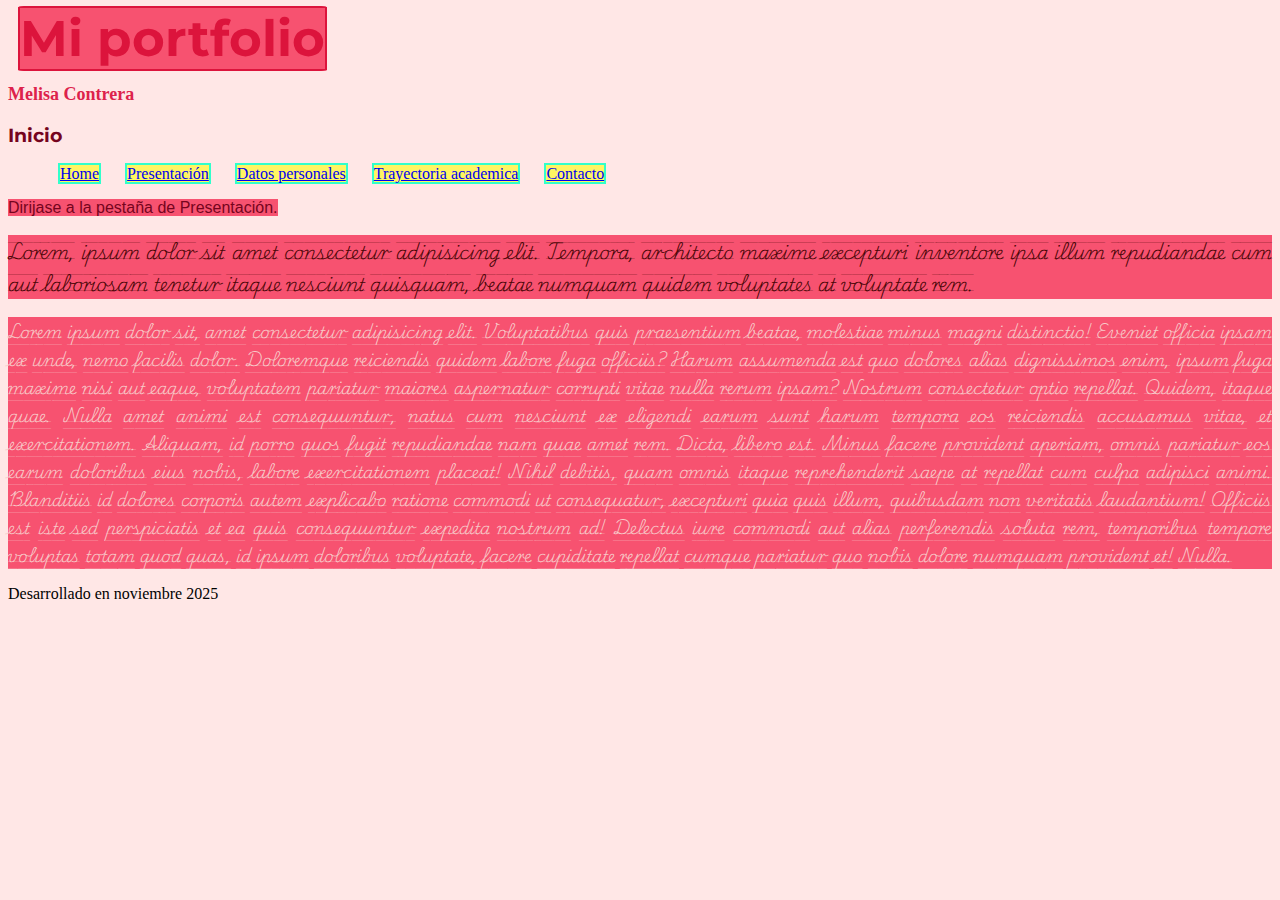
<file: index.html>
<!DOCTYPE html>
<html lang="en">
<head>
    <meta charset="UTF-8">
    <meta name="viewport" content="width=device-width, initial-scale=1.0">
    <link rel="stylesheet" href="Style/style.css">
    <link href='https://cdn.boxicons.com/fonts/basic/boxicons.min.css' rel='stylesheet'>
    <link rel="shortcut icon" href="./img/briefcase-alt-2.png" type="image/x-icon">
    <title>Portfolio - Home</title>
</head>
<body>
    <h1>Mi portfolio<i class='bx  bx-briefcase-alt-2'  ></i> </h1>
    <h2>Melisa Contrera</h2>
    <h3>Inicio</h3>
    <ol class="tres">
        <li><a href="./index.html">Home</a></li>
        <li><a href="./paginas/Presentación.html">Presentación</a></li>
        <li><a href="./paginas/Datos personales.html">Datos personales</a></li>
        <li><a href="./paginas/Trayectoria.html">Trayectoria academica</a></li>
        <li><a href="./paginas/Contacto.html">Contacto</a></li>
    </ol>
    <main>
        <p class="cero">Dirijase a la pestaña de Presentación.</p>
        <p class="uno">Lorem, ipsum dolor sit amet consectetur adipisicing elit. Tempora, architecto maxime excepturi inventore ipsa illum repudiandae cum aut laboriosam tenetur itaque nesciunt quisquam, beatae numquam quidem voluptates at voluptate rem.</p>
        <p class="dos">Lorem ipsum dolor sit, amet consectetur adipisicing elit. Voluptatibus quis praesentium beatae, molestiae minus magni distinctio! Eveniet officia ipsam ex unde, nemo facilis dolor. Doloremque reiciendis quidem labore fuga officiis?
        Harum assumenda est quo dolores alias dignissimos enim, ipsum fuga maxime nisi aut eaque, voluptatem pariatur maiores aspernatur corrupti vitae nulla rerum ipsam? Nostrum consectetur optio repellat. Quidem, itaque quae.
        Nulla amet animi est consequuntur, natus cum nesciunt ex eligendi earum sunt harum tempora eos reiciendis accusamus vitae, et exercitationem. Aliquam, id porro quos fugit repudiandae nam quae amet rem.
        Dicta, libero est. Minus facere provident aperiam, omnis pariatur eos earum doloribus eius nobis, labore exercitationem placeat! Nihil debitis, quam omnis itaque reprehenderit saepe at repellat cum culpa adipisci animi.
        Blanditiis id dolores corporis autem explicabo ratione commodi ut consequatur, excepturi quia quis illum, quibusdam non veritatis laudantium! Officiis est iste sed perspiciatis et ea quis consequuntur expedita nostrum ad!
        Delectus iure commodi aut alias perferendis soluta rem, temporibus tempore voluptas totam quod quas, id ipsum doloribus voluptate, facere cupiditate repellat cumque pariatur quo nobis dolore numquam provident et! Nulla.</p>
    
    </main>
    <footer>
        <div class="card-footer bg-transparent border-success">Desarrollado en noviembre 2025</div>
    </footer>

</body>

</html>
</file>
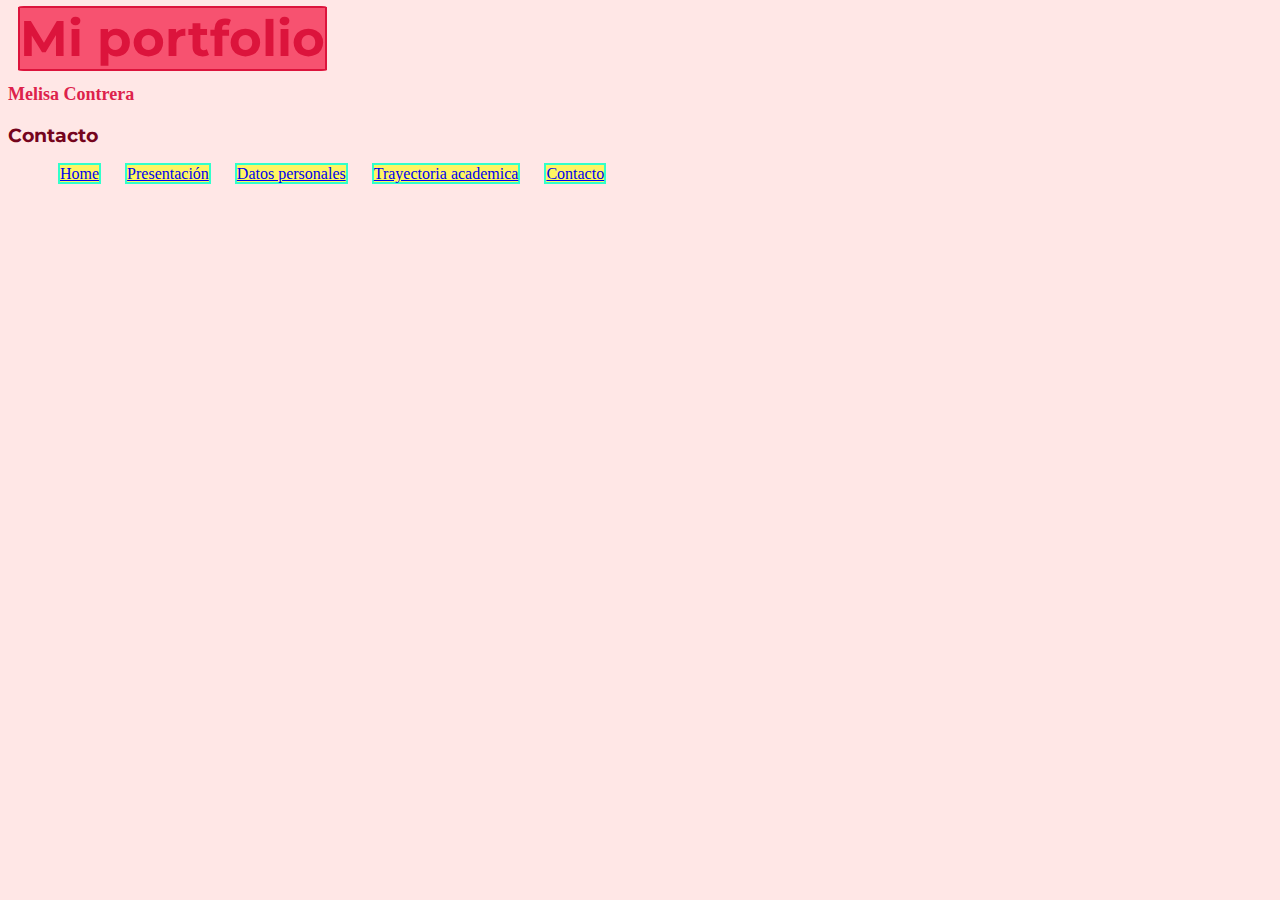
<file: paginas/Contacto.html>
<!DOCTYPE html>
<html lang="en">
<head>
    <meta charset="UTF-8">
    <meta name="viewport" content="width=device-width, initial-scale=1.0">
    <link rel="stylesheet" href="../Style/style.css">
    <title>wow - Contacto</title>
</head>
<body>
    <h1>Mi portfolio</h1>
    <h2>Melisa Contrera</h2>
    <h3>Contacto</h3>
    <ol>
        <li><a href="../index.html">Home</a></li>
        <li><a href="./Presentación.html">Presentación</a></li>
        <li><a href="./Datos personales.html">Datos personales</a></li>
        <li><a href="./Trayectoria.html">Trayectoria academica</a></li>
        <li><a href="./Contacto.html">Contacto</a></li>
    </ol>
</body>
</html>
</file>
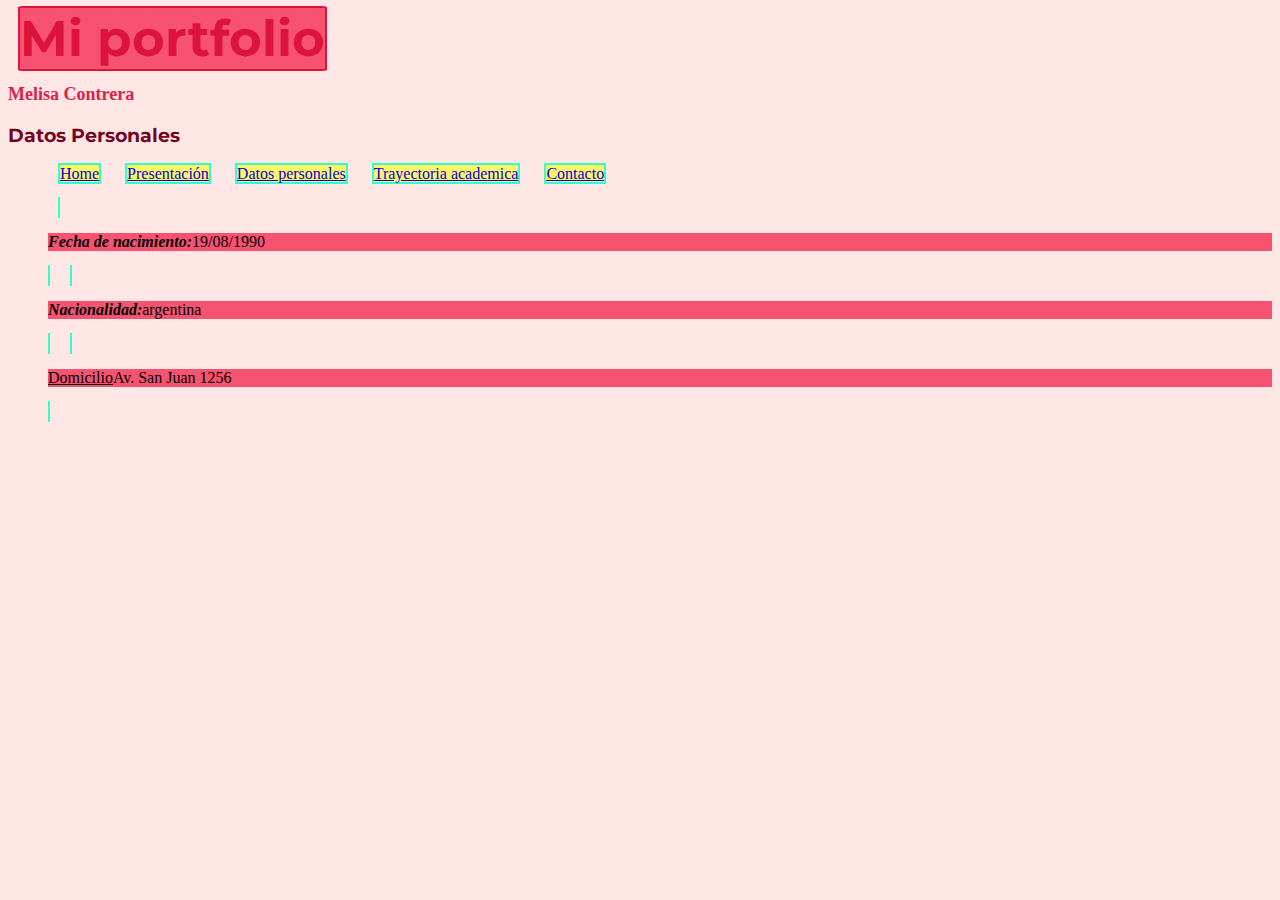
<file: paginas/Datos personales.html>
<!DOCTYPE html>
<html lang="en">
<head>
    <meta charset="UTF-8">
    <meta name="viewport" content="width=device-width, initial-scale=1.0">
    <link rel="stylesheet" href="../Style/style.css">
    <title>wow - Datos</title>
</head>
<body>
    <h1>Mi portfolio</h1>
    <h2>Melisa Contrera</h2>
    <h3>Datos Personales</h3>
    
    <ol>
        <li><a href="../index.html">Home</a></li>
        <li><a href="./Presentación.html">Presentación</a></li>
        <li><a href="./Datos personales.html">Datos personales</a></li>
        <li><a href="./Trayectoria.html">Trayectoria academica</a></li>
        <li><a href="./Contacto.html">Contacto</a></li>
    </ol>
    <main>
      <ul>
        <li><p><strong><em>Fecha de nacimiento:</em></strong>19/08/1990</p></li>
        <li><p><strong><em>Nacionalidad:</em></strong>argentina</p></li>
        <li><p><u>Domicilio</u>Av. San Juan 1256</p></li>
      </ul>
    </main>
</body>
</html>
</file>
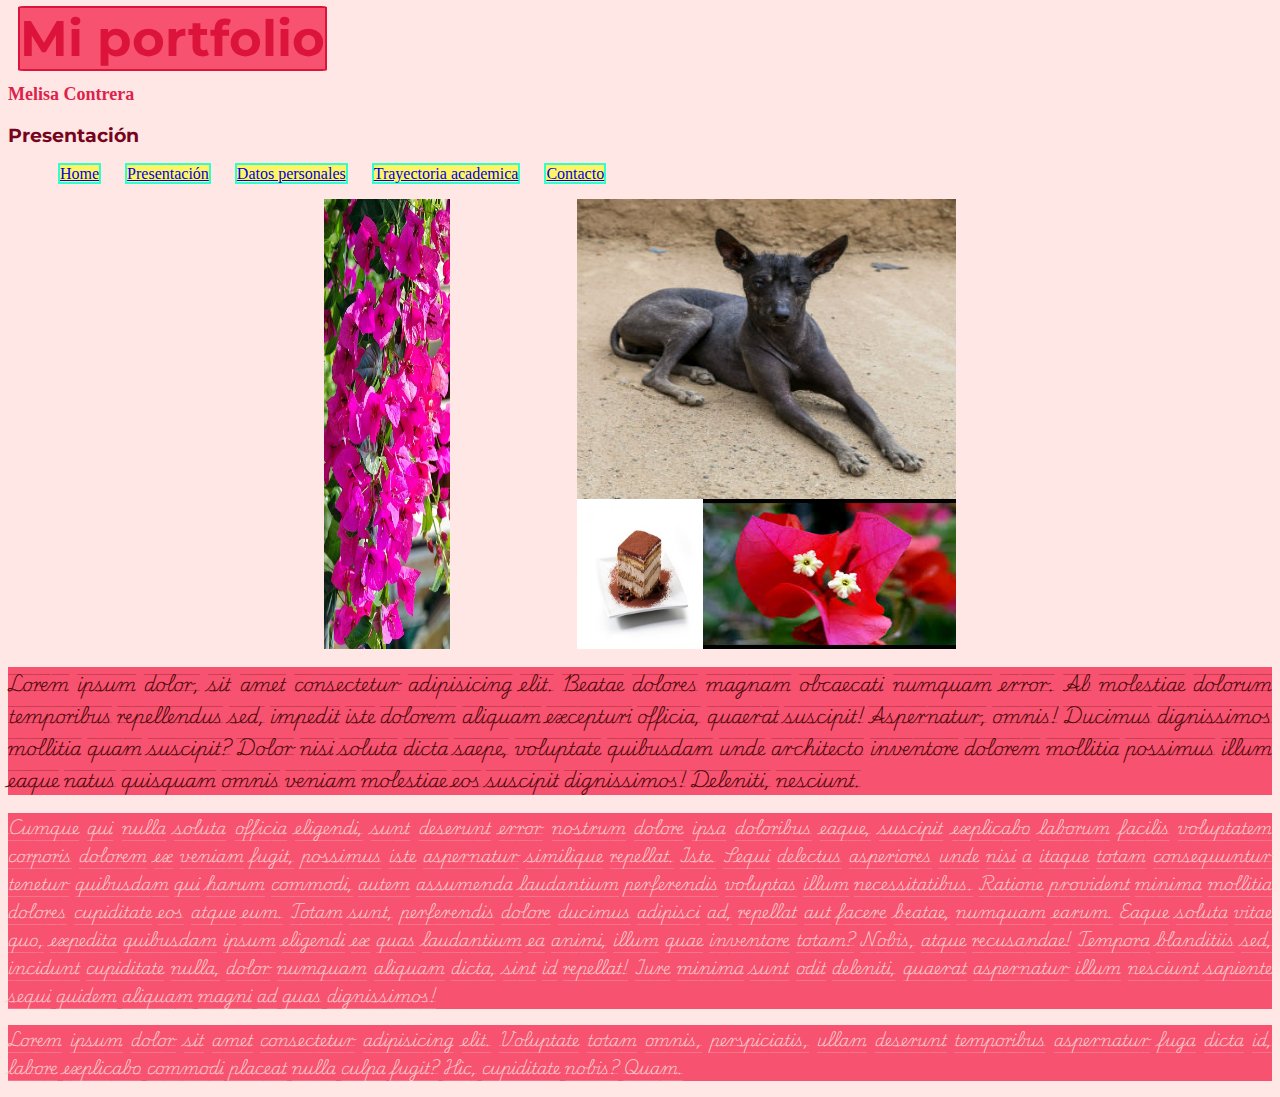
<file: paginas/Presentación.html>
<!DOCTYPE html>
<html lang="en">

<head>
    <meta charset="UTF-8">
    <meta name="viewport" content="width=device-width, initial-scale=1.0">
    <link rel="stylesheet" href="../Style/style.css">
    <link href='https://cdn.boxicons.com/fonts/basic/boxicons.min.css' rel='stylesheet'>
    <title>wow - Presentación</title>
</head>

<body>
    <header><span>
            <h1>Mi portfolio<i class='bx  bx-briefcase-alt-2'></i> </h1>
        </span></header>
    <h2>Melisa Contrera</h2>    
    <main>
        <h3>Presentación</h3>
        <ol class="tres">

            <li><a href="../index.html">Home</a></li>
            <li><a href="./Presentación.html">Presentación</a></li>
            <li><a href="./Datos personales.html">Datos personales</a></li>
            <li><a href="./Trayectoria.html">Trayectoria academica</a></li>
            <li><a href="./Contacto.html">Contacto</a></li>
        </ol>
        <div class="grilla">
            <img class="img1" src="../img/istockphoto-1287210263-612x612.jpg" alt="imagenwasa" >
            <img src="../img/58d246f3cbf8a1fc859ffa5da442982a.jpg" alt="trepadora" class="img2">
            <img src="../img/Un-curioso-y-exotico-companero-el-Perro-Peruano.jpg" alt="perro" class="imagen3">
            <img src="../img/images.jpg" alt="flor" class="imagen4">
        </div>
        <p class="uno">Lorem ipsum dolor, sit amet consectetur adipisicing elit. Beatae dolores magnam obcaecati numquam
            error. Ab molestiae dolorum temporibus repellendus sed, impedit iste dolorem aliquam excepturi officia,
            quaerat suscipit! Aspernatur, omnis!
            Ducimus dignissimos mollitia quam suscipit? Dolor nisi soluta dicta saepe, voluptate quibusdam unde
            architecto inventore dolorem mollitia possimus illum eaque natus quisquam omnis veniam molestiae eos
            suscipit dignissimos! Deleniti, nesciunt.</p>
        <p class="dos">Cumque qui nulla soluta officia eligendi, sunt deserunt error nostrum dolore ipsa doloribus
            eaque, suscipit explicabo laborum facilis voluptatem corporis dolorem ex veniam fugit, possimus iste
            aspernatur similique repellat. Iste.
            Sequi delectus asperiores unde nisi a itaque totam consequuntur tenetur quibusdam qui harum commodi, autem
            assumenda laudantium perferendis voluptas illum necessitatibus. Ratione provident minima mollitia dolores
            cupiditate eos atque eum.
            Totam sunt, perferendis dolore ducimus adipisci ad, repellat aut facere beatae, numquam earum. Eaque soluta
            vitae quo, expedita quibusdam ipsum eligendi ex quas laudantium ea animi, illum quae inventore totam?
            Nobis, atque recusandae! Tempora blanditiis sed, incidunt cupiditate nulla, dolor numquam aliquam dicta,
            sint id repellat! Iure minima sunt odit deleniti, quaerat aspernatur illum nesciunt sapiente sequi quidem
            aliquam magni ad quas dignissimos!</p>
        <p class="dos">Lorem ipsum dolor sit amet consectetur adipisicing elit. Voluptate totam omnis, perspiciatis,
            ullam deserunt temporibus aspernatur fuga dicta id, labore explicabo commodi placeat nulla culpa fugit? Hic,
            cupiditate nobis? Quam.</p>
    </main>
    

</body>

</html>
</file>
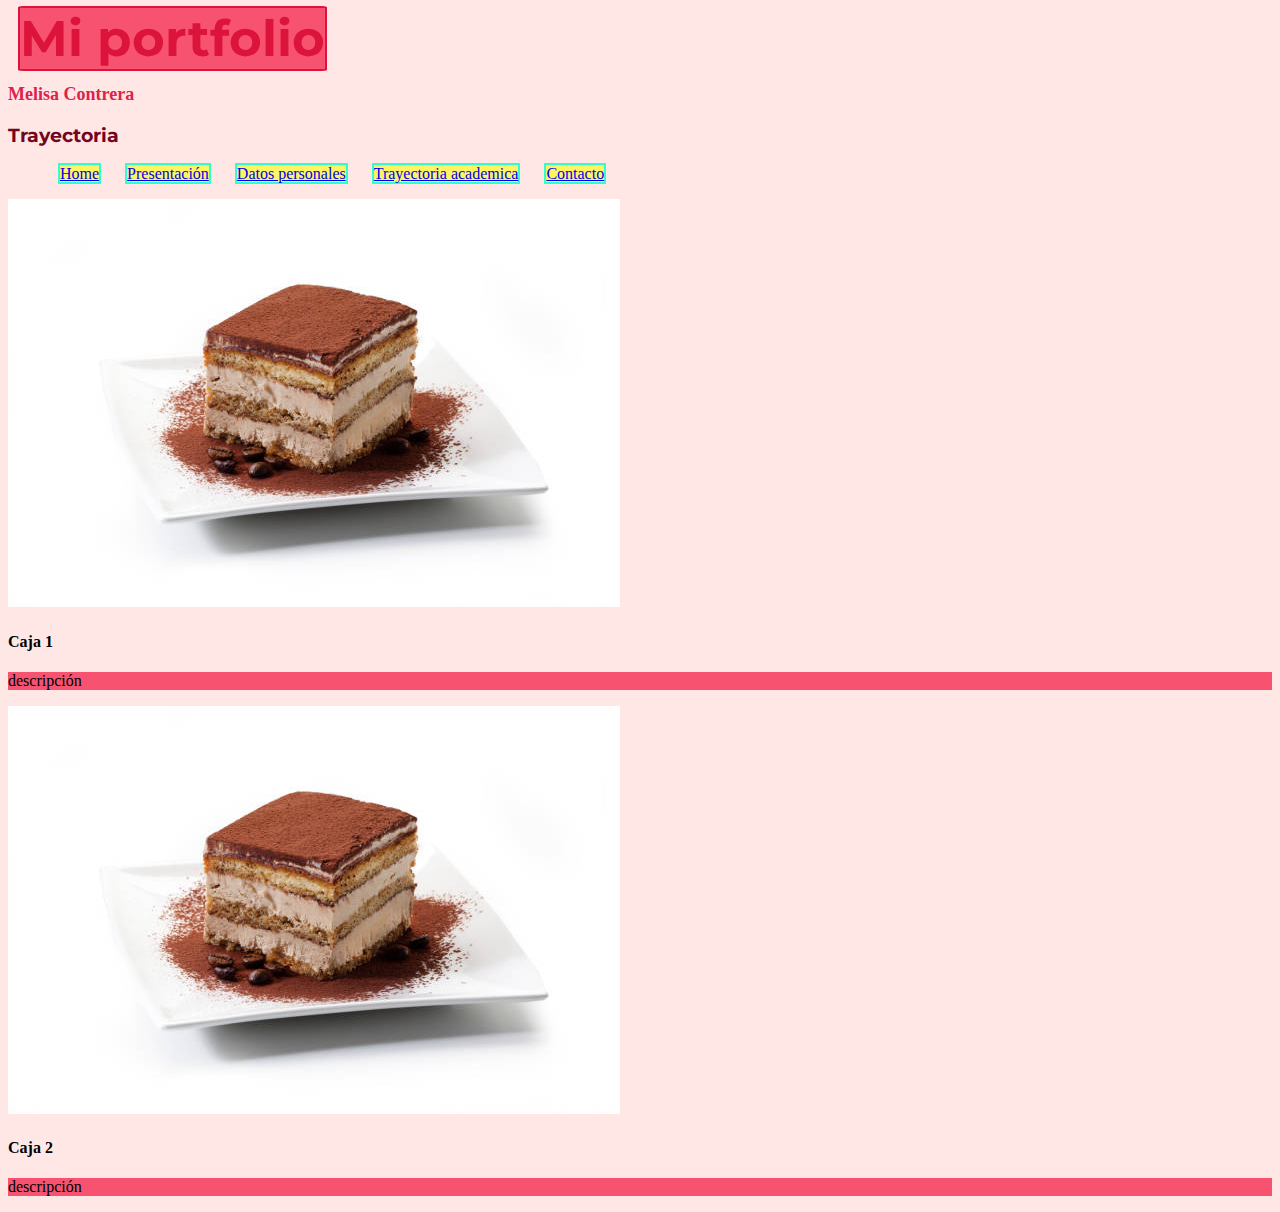
<file: paginas/Trayectoria.html>
<!DOCTYPE html>
<html lang="en">
<head>
    <meta charset="UTF-8">
    <meta name="viewport" content="width=device-width, initial-scale=1.0">
    <link rel="stylesheet" href="../Style/style.css">
    <link href='https://cdn.boxicons.com/fonts/basic/boxicons.min.css' rel='stylesheet'>
    <title>wow - Trayectoria</title>
</head>
<body>
    <h1>Mi portfolio</h1>
    <h2>Melisa Contrera</h2>
    <h3>Trayectoria</h3>
    <ol>
        <li><a href="../index.html">Home</a></li>
        <li><a href="./Presentación.html">Presentación</a></li>
        <li><a href="./Datos personales.html">Datos personales</a></li>
        <li><a href="./Trayectoria.html">Trayectoria academica</a></li>
        <li><a href="./Contacto.html">Contacto</a></li>
    </ol>
    <div class="cajas">
        <div class="caja1">
            <img src="../img/istockphoto-1287210263-612x612.jpg" alt="tiramisu">
            <h4> Caja 1</h4>
            <p>descripción</p>
        </div>
        <div class="caja2">
            <img src="../img/istockphoto-1287210263-612x612.jpg" alt="tiramisu">
            <h4> Caja 2</h4>
            <p>descripción</p>
        </div>
        

    </div>
</body>
</html>
</file>
<file: Style/style.css>
@import url('https://fonts.googleapis.com/css2?family=IM+Fell+English+SC&family=Montserrat:ital,wght@0,100..900;1,100..900&family=Playwrite+DE+LA+Guides&display=swap');


body {
    background-color: rgb(255, 231, 230);
    box-sizing: content-box 250px;
}

.grilla {
    display: grid;
    grid-template-columns: repeat(5, 10%);
    grid-template-rows: repeat(3, 150px);
    grid-column-gap: 0px;
    grid-row-gap: 0px;
    justify-content: center;

}

.grilla img {
    width: 100%;
    height: 100%;
}

.img1 {
    grid-column: 3/4;
    grid-row: 3/3;
}

.img2 {
    grid-column: 1/2;
    grid-row: 1/4;

}

.imagen3 {
    grid-column: 3/6;
    grid-row: 1/3;
}

.imagen4 {
    grid-column: 4/6;
    grid-row: 3/4;
}


p {
    background-color: #F75270;
    text-align: justify;
}

.cero {
    font-family: Impact, Haettenschweiler, 'Arial Narrow Bold', sans-serif;
    color: #75041d;
    display: inline;
}

.uno {
    font-size: large;
    font-family: "Playwrite DE LA Guides", cursive;
    color: rgb(71, 5, 5);
}

.dos {
    font-family: "Playwrite DE LA Guides", cursive;
    color: #F7CAC9;
}

h1 {
    background-color: #F75270;
    font-size: 50px;
    color: #DC143C;
    font-family: "Montserrat", sans-serif;
    margin: 10px;
    display: inline;
    border-radius: 2%;
    border: 2px solid;
}

h2 {
    font-size: large;
    color: #dd224b;
    font-family: "IM Fell English SC", serif;
}

h3 {
    color: #75041d;
    font-family: "Montserrat", sans-serif;
}

i {
    size: 500px;
}

footer{
  font-family: "IM Fell English SC", serif;
}

li {
    display: inline;
    margin: 9px 10px;

    padding: 10px auto;

    border: 2px rgb(49, 255, 203) double;
    background-color: rgb(227, 202, 255);
}

li {
    background-color: #fff562;
}

main {
    width: 40% auto;
    margin: 10px auto;
}
</file>
